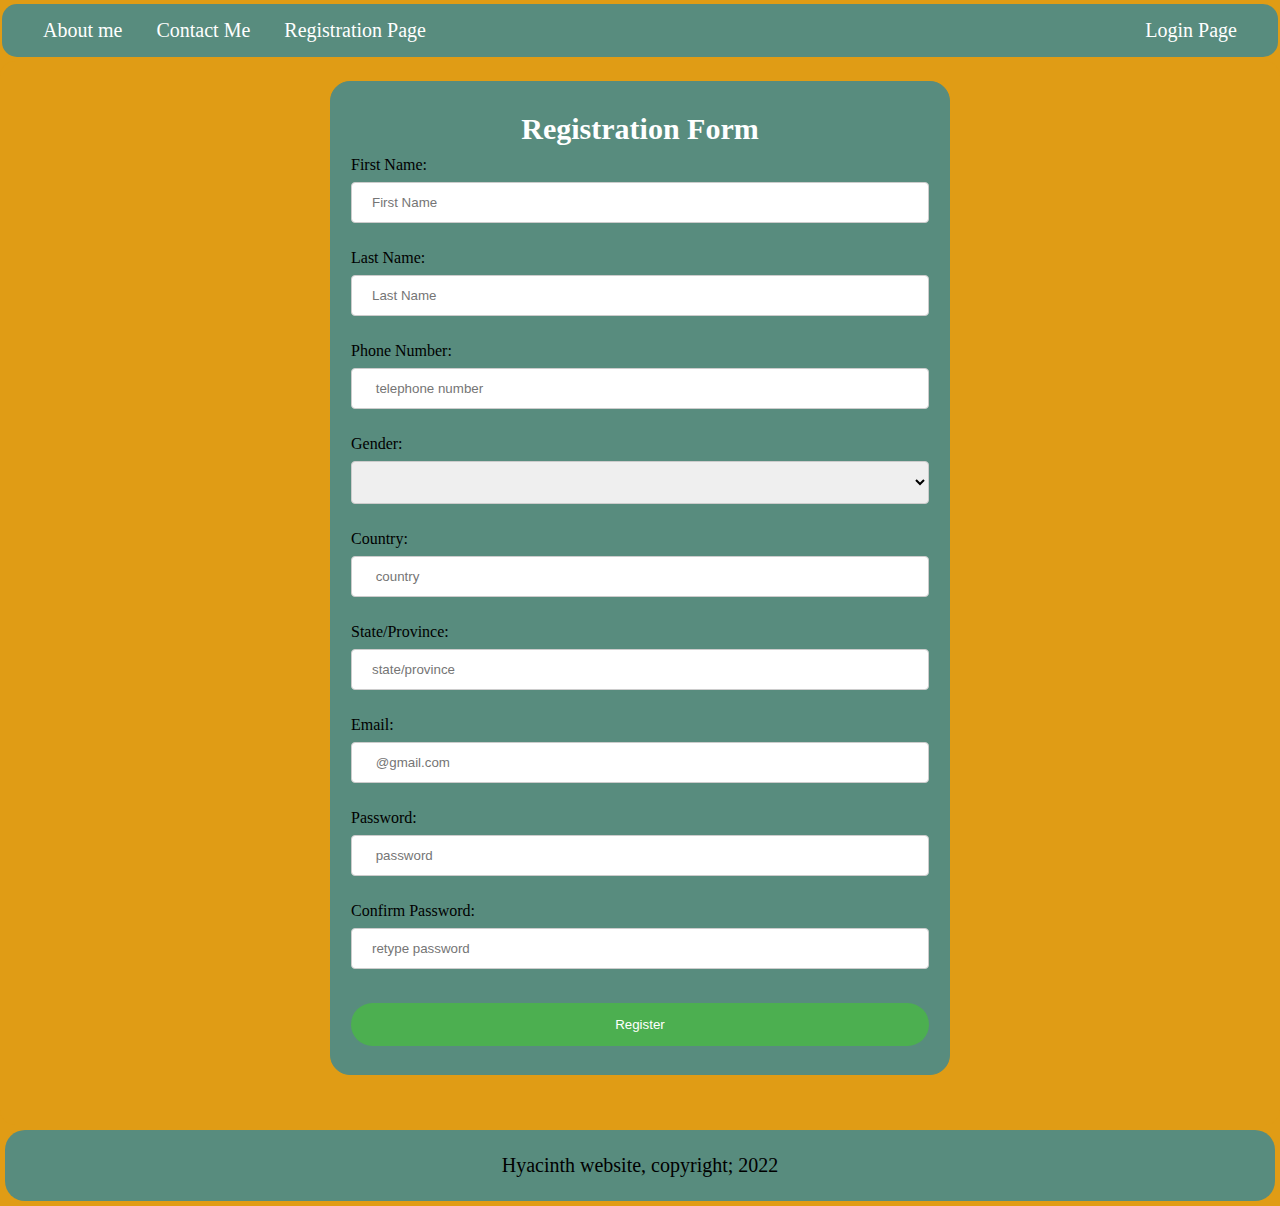
<file: registration.html>
<!DOCTYPE html>
<html lang="en">

<head>
    <meta charset="UTF-8" />
    <meta http-equiv="X-UA-Compatible" content="IE=edge" />
    <meta name="viewport" content="width=device-width, initial-scale=1.0" />
    <link rel="stylesheet" href="Style.css">
    <title>Registration page</title>
</head>

<body>
    <header>
    <div class="topnav">
        <nav>
            <ul>
        <li class="header"><a href="/index.html">About me</a></li>
        <li class="header"><a href="contact.html">Contact
            Me</a></li>
            <li class="header"><a href="/registration.html">Registration
            Page</a></li>
            <li style="float:right" class="header"><a class="active" href="/login.html">Login Page</a></li>
        </ul>
        </nav>
    </div>
</header>
    <main>
        <div>
       
   
        <form action="">
            <div class="registerform">
                <h3>Registration Form</h3>

            <label>First Name:</label><br>
            <input type="text" placeholder="First Name" required><br>
            <br>
                <label>Last Name:</label><br>

                <input type="text" placeholder= "Last Name" required><br>
                <br>
                <label>Phone Number:</label><br>
                <input type="tel" placeholder=" telephone number" required><br>
                <br>
                <label>Gender:</label><br>
                <select id="gender" name="gender">

                    <option placeholder=" selec an option"></option>
                    <option value="Male">Male</option>
                    <option value="Female">Female</option>
                </select> <br>
                <br>
                <label>Country:</label><br>
                <input type="country" placeholder=" country " required><br>
                <br>
                <label>State/Province:</label><br>
                <input type="state" placeholder="state/province" required><br>
                <br>
                    <label>Email:</label><br>
                    <input type="email" placeholder=" @gmail.com" required><br>
                    <br>
                    <label>Password:</label><br>
                    <input type="password" placeholder=" password" required><br>
                    <br>
                    <label>Confirm Password:</label>
                    <br>
                    <input type="password" placeholder="retype password" required><br>
                    <br>
                    <button type="button">Register</button>
                

    </div>
</form>
</div>
</main>
    <footer id="registerfoot">
Hyacinth website, copyright; 2022
    </footer>
</body>

</html>
</file>
<file: Style.css>
*{
    margin:0;
    padding:0;
    box-sizing:border-box;
  }

.topnav{
    background-color:  #588c7e;
  margin: 4px 2px 4px 2px;
  flex-direction: row;
  justify-content: space-between;
  align-items: center;
  padding: 0 24px;
  
}

body{
    background-color: #e09c15;
}

  

  ul {
    list-style-type: none;
    margin: 0;
    padding: 0;
    overflow: hidden;
   
  }
  
  li {
    float: left;
  }
  
  li a {
    display: block;
    color: white;
    text-align: center;
    padding: 14px 16px;
    text-decoration: none;
  }
  
  li a:hover {
    background-color: #111;
  }

  input[type=text], input[type=email], input[type=password],  
  input[type=tel], input[type=country], input[type=state], select {
    width: 100%;
    padding: 12px 20px;
    margin: 8px 0;
    display: inline-block;
    border: 1px solid #ccc;
    border-radius: 4px;
    box-sizing: border-box;
  }


  
  input[type=submit] {
    width: 100%;
    background-color: #4CAF50;
    color: white;
    padding: 14px 20px;
    margin: 8px 0;
    border: none;
    border-radius: 4px;
    cursor: pointer;
  }
  
  input[type=submit]:hover {
    background-color: #45a049;
  }
  div {
    border-radius: 15px;
    background-color: #e09c15;
    padding:20px ;
  }
  

  
  .indexcontact{
    width: 30%;
    background-color: #4CAF50;
    color: white;
    padding: 14px 20px;
    margin: 8px 0;
    border: none;
    border-radius: 50px;
    cursor: pointer;
  }


 
  h3{
    text-align:center ;
      margin-bottom: 0px;
      font-family:Cambria, Cochin, Georgia, Times, 'Times New Roman', serif;
      font-size: 30px;
      padding: 10px;
      color: rgb(255, 255, 255);
      }

      h2{
        text-align:center ;
          margin-bottom: 0px;
          font-family:Cambria, Cochin, Georgia, Times, 'Times New Roman', serif;
          font-size: 30px;
          padding: 10px;
          color: rgb(40, 38, 38);
          }



  p{
      padding-left: 40px;
      padding-right: 30px;
      font-size: 20px;
  }
  p::first-letter{
      font-size: 40px;
      font-family: cursive;
  }



  img{
      border-radius: 30px;
      border: 1px solid rgb(75, 72, 72);
      padding: 5px;
      display: block;
      margin-left: auto;
      margin-right: auto;
      max-width: 30%;
     height: 30%;
      
      
  }
  button{
    width: 100%;
    background-color: #4CAF50;
    color: white;
    padding: 14px 20px;
    margin: 8px 0;
    border: none;
    border-radius: 50px;
    cursor: pointer;
      
  }
  
  
  .allpriorities{
      
    margin: 10px;
    padding:3px;
    border-left: 3px solid black;
  }

  .allhobbies{
      
    margin: 10px;
    padding:3px;
    border-left: 3px solid black;
  }

  .allskills{
      
    margin: 10px;
    padding:3px;
    border-left: 3px solid black;
  }


  button:hover{
      transition: ease-in-out 500ms;
      background-color: #f2ae72;
      border-color: #f2ae72;
      color: #000;
  }
  #indexfoot{
      background-color: #e2a544;
    width:100%;
  }

  .header{
    padding:1px;
    font-size:20px;
    border-radius: 10px;

  }
  li{
    padding:10px;
    font-size:20px;
  }
  .aboutme{
    background: #e39623
  }


      
      .hobbies {
          
       float: left;
        margin: auto;
        width: 45%;
        border: 3px solid rgb(59, 67, 59);
        padding: 10px;
      }
      
      .priorities {
        
        margin: auto;
        width: 50%;
        border: 3px solid rgb(61, 62, 59);
        padding: 10px;
      }
    
      .skills {
  
          float: right;
        margin: auto;
        width: 50%;
        border: 3px solid rgb(65, 72, 65);
        padding: 10px;
      }
   /*contact page style*/
          
   .contactform{
    border: 1px solid #588c7e;
    margin-left: 25%;
    margin-right: 25%;
    margin-bottom: 30px;
    background-color: #588c7e;
    border-radius: 20px;
  padding:20px
  
          }
         
          textarea{
              width:100%;
              padding: 15px;
              margin-bottom: 17px;
            border-radius:4px;
          }
        
          
          #contactfoot{
            background-color:  #588c7e;
            text-align: center;
            font-size: 20px;
            margin: 5px;
            align-items: center;
            padding: 24px;
            border-radius: 20px;
          }
   
  
  /*registration page style*/
  
  #registerfoot{
    background-color:  #588c7e;
      text-align: center;
      font-size: 20px;
      margin: 5px;
      align-items: center;
      padding: 24px;
      border-radius: 20px;
    
  }
  .registerform{
      border: 1px solid #588c7e;
      margin-left: 25%;
      margin-right: 25%;
      margin-bottom: 30px;
      background-color: #588c7e;
      border-radius: 20px;
    padding:20px
      
  }
 
  
  
  /* login page style*/
  #loginfoot{
    background-color:  #588c7e;
      text-align: center;
      font-size: 20px;
      margin: 5px;
      align-items: center;
      padding: 24px;
      border-radius: 20px;
      right: 0px;
      left:0px;
   bottom:0px;
   position: fixed;
   
  }
  
  .loginform{
      border: 1px solid #588c7e;
      margin-left: 25%;
      margin-right: 25%;
      margin-bottom: 30px;
      background-color: #588c7e;
      border-radius: 20px;
      
  }

  #checkbox {
    width: auto;
    vertical-align: middle;
    margin: 1.7px 1px 1px 22px;
  }
  #remember {
    margin: 0px 2px 1px 6px;
    font-size: 16px;
  }

  .forget {
    margin: 1em;
    padding: 0.5em;
    font-size: 16px;
  }
</file>
